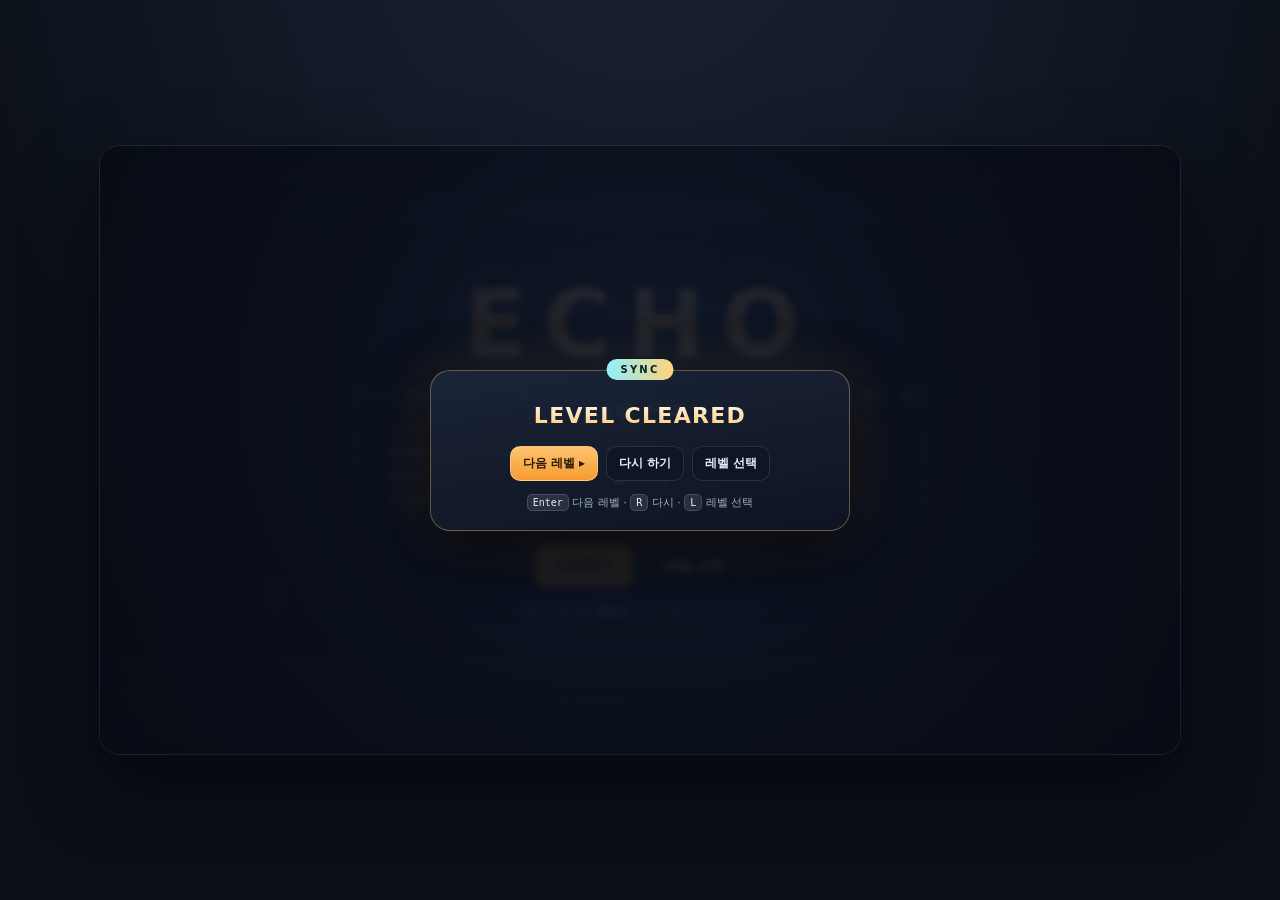
<file: echo/index.html>
<!doctype html>
<html lang="ko">
  <head>
    <meta charset="utf-8" />
    <meta name="viewport" content="width=device-width, initial-scale=1, viewport-fit=cover" />
    <meta name="theme-color" content="#0e1420" />
    <meta name="description" content="ECHO — 직전 시도의 나와 협동해 목표에 동시에 닿는 시간 에코 퍼즐 게임" />
    <title>ECHO · 시간 에코 퍼즐</title>
    <link rel="stylesheet" href="style.css" />
  </head>
  <body>
    <main class="wrap">
      <div class="stage" id="stage">
        <canvas id="game"></canvas>

        <div class="hud" id="hud" hidden>
          <div class="hud-top">
            <div class="hud-left">
              <span class="hud-level" id="hudLevel">LV 01</span>
              <span class="hud-name" id="hudName">첫 만남</span>
              <span class="echo-state" id="echoState">ECHO 없음</span>
            </div>
            <div class="hud-actions">
              <button class="btn" id="btnRetry" type="button">다시 <kbd>R</kbd></button>
              <button class="btn" id="btnLevels" type="button">레벨 <kbd>L</kbd></button>
              <button class="btn icon" id="btnSound" type="button" aria-pressed="true" aria-label="사운드">🔊</button>
            </div>
          </div>

          <div class="hud-bottom">
            <div class="hud-topline">
              <span class="attempts" id="hudAttempts">시도 1</span>
              <span class="tag" id="echoTag" hidden>혼자서는 클리어되지 않습니다 · R로 에코 만들기</span>
            </div>
            <div class="hint" id="hudHint"></div>
            <div class="keys">
              <kbd>←</kbd><kbd>→</kbd> 이동 · <kbd>Space</kbd> 점프 · <kbd>R</kbd> 다시 · <kbd>L</kbd> 레벨
            </div>
          </div>
        </div>

        <div class="pad" id="pad" hidden>
          <button class="pad-btn" data-key="left" type="button" aria-label="왼쪽">◀</button>
          <button class="pad-btn" data-key="right" type="button" aria-label="오른쪽">▶</button>
          <button class="pad-btn jump" data-key="jump" type="button" aria-label="점프">점프</button>
        </div>

        <section class="screen" id="title">
          <div class="screen-inner">
            <h1 class="logo">ECHO</h1>
            <p class="tagline">자신이 방금 지나온 경로를 1초 후의 '에코'로 재현하며 퍼즐을 푸는 타이밍 루프 게임</p>
            <ul class="rules">
              <li>현재의 나 + <b class="c-echo">직전 시도의 나(에코)</b>가 <b class="c-goal">동시에 목표</b>에 닿으면 클리어</li>
              <li>에코는 조작할 수 없고, 지형에 막히지도 않습니다. 그저 과거의 기록일 뿐입니다</li>
              <li>새 시도를 시작하면 직전 시도의 경로가 새 에코로 덮어씌워집니다</li>
            </ul>
            <div class="screen-actions">
              <button class="btn primary" id="titleStart" type="button">시작하기</button>
              <button class="btn" id="titleLevels" type="button">레벨 선택</button>
            </div>
            <p class="foot">키보드 <kbd>←</kbd><kbd>→</kbd> <kbd>Space</kbd> · 모바일은 화면 하단 버튼</p>
          </div>
        </section>

        <section class="screen" id="select" hidden>
          <div class="screen-inner">
            <h2 class="screen-title">레벨 선택</h2>
            <div class="level-grid" id="selectGrid"></div>
            <div class="screen-actions">
              <button class="btn" id="selectBack" type="button">돌아가기</button>
            </div>
          </div>
        </section>

        <section class="card-wrap" id="card" hidden>
          <div class="card">
            <div class="card-badge">SYNC</div>
            <h2 class="card-title" id="cardTitle">LEVEL CLEARED</h2>
            <p class="card-sub" id="cardSub"></p>
            <div class="card-actions">
              <button class="btn primary" id="cardNext" type="button">다음 레벨 ▸</button>
              <button class="btn" id="cardRetry" type="button">다시 하기</button>
              <button class="btn" id="cardLevels" type="button">레벨 선택</button>
            </div>
            <p class="card-foot"><kbd>Enter</kbd> 다음 레벨 · <kbd>R</kbd> 다시 · <kbd>L</kbd> 레벨 선택</p>
          </div>
        </section>
      </div>
    </main>

    <script src="levels.js"></script>
    <script src="engine.js"></script>
    <script src="audio.js"></script>
    <script src="game.js"></script>
  </body>
</html>
</file>
<file: echo/style.css>
:root {
  --bg: #0b1018;
  --panel: rgba(16, 22, 34, 0.86);
  --line: rgba(140, 170, 220, 0.18);
  --ink: #e8eefb;
  --ink-dim: #9fb0cc;
  --amber: #ffb454;
  --amber-soft: rgba(255, 180, 84, 0.16);
  --cyan: #8ff0ff;
  --cyan-soft: rgba(143, 240, 255, 0.14);
  --radius: 14px;
  --font: 'Inter', 'Pretendard', 'Apple SD Gothic Neo', 'Malgun Gothic', system-ui, -apple-system, sans-serif;
}

* { box-sizing: border-box; }

html, body {
  margin: 0;
  min-height: 100%;
  background: radial-gradient(circle at 50% -10%, #1a2334 0%, var(--bg) 60%);
  color: var(--ink);
  font-family: var(--font);
  -webkit-font-smoothing: antialiased;
}

.wrap {
  min-height: 100vh;
  min-height: 100dvh;
  display: flex;
  align-items: center;
  justify-content: center;
  padding: 16px;
}

.stage {
  position: relative;
  width: min(100%, 1080px);
  aspect-ratio: 16 / 9;
  max-height: calc(100dvh - 32px);
  border-radius: 20px;
  overflow: hidden;
  background: #0e1420;
  box-shadow: 0 0 0 1px rgba(140, 170, 220, 0.14), 0 30px 70px rgba(0, 0, 0, 0.55);
}

@media (max-aspect-ratio: 1 / 1) {
  .stage { aspect-ratio: 4 / 3; }
}

canvas#game {
  display: block;
  width: 100%;
  height: 100%;
  touch-action: none;
}

/* ---------- HUD ---------- */

.hud {
  position: absolute;
  inset: 0;
  display: flex;
  flex-direction: column;
  justify-content: space-between;
  padding: 12px;
  pointer-events: none;
}

.hud-top,
.hud-bottom {
  display: flex;
  align-items: center;
  justify-content: space-between;
  gap: 10px;
}

.hud-bottom { flex-direction: column; align-items: stretch; gap: 6px; }

.hud-left {
  display: flex;
  align-items: center;
  gap: 8px;
  padding: 7px 12px;
  border-radius: 999px;
  background: var(--panel);
  border: 1px solid var(--line);
  backdrop-filter: blur(8px);
}

.hud-level {
  font-weight: 800;
  font-size: 13px;
  letter-spacing: 0.08em;
  color: var(--amber);
}

.hud-name { font-size: 13px; font-weight: 600; }

.echo-state {
  font-size: 11px;
  font-weight: 700;
  letter-spacing: 0.06em;
  padding: 3px 8px;
  border-radius: 999px;
  color: var(--ink-dim);
  background: rgba(255, 255, 255, 0.05);
}

.echo-state.on { color: #06222b; background: var(--cyan); }

.hud-actions { display: flex; gap: 6px; pointer-events: auto; }

.btn {
  appearance: none;
  border: 1px solid var(--line);
  background: var(--panel);
  color: var(--ink);
  font-family: var(--font);
  font-size: 12px;
  font-weight: 600;
  padding: 8px 12px;
  border-radius: 10px;
  cursor: pointer;
  display: inline-flex;
  align-items: center;
  gap: 6px;
  backdrop-filter: blur(8px);
  transition: transform 0.12s ease, background 0.16s ease, border-color 0.16s ease;
}

.btn:hover { background: rgba(38, 48, 70, 0.92); border-color: rgba(160, 195, 240, 0.35); }
.btn:active { transform: translateY(1px) scale(0.985); }
.btn:focus-visible { outline: 2px solid var(--cyan); outline-offset: 2px; }
.btn.icon { padding: 8px 10px; font-size: 13px; }

.btn.primary {
  background: linear-gradient(180deg, #ffc46f, #f59b32);
  border-color: rgba(255, 214, 150, 0.6);
  color: #2a1a06;
  font-weight: 800;
}
.btn.primary:hover { filter: brightness(1.05); }

kbd {
  font-family: ui-monospace, SFMono-Regular, Menlo, monospace;
  font-size: 10px;
  padding: 2px 5px;
  border-radius: 5px;
  background: rgba(255, 255, 255, 0.10);
  border: 1px solid rgba(255, 255, 255, 0.14);
  color: var(--ink);
}

.hud-topline { display: flex; align-items: center; gap: 8px; }

.attempts {
  align-self: flex-start;
  font-size: 11px;
  font-weight: 700;
  color: var(--ink-dim);
  padding: 4px 9px;
  border-radius: 999px;
  background: var(--panel);
  border: 1px solid var(--line);
}

.tag {
  font-size: 11px;
  font-weight: 700;
  color: #ffe6b8;
  padding: 5px 10px;
  border-radius: 999px;
  background: rgba(255, 180, 84, 0.16);
  border: 1px solid rgba(255, 200, 130, 0.35);
}

.hint {
  font-size: 12px;
  line-height: 1.5;
  color: #cfe0f8;
  background: var(--panel);
  border: 1px solid var(--line);
  border-left: 3px solid var(--cyan);
  border-radius: 10px;
  padding: 8px 11px;
  max-width: 760px;
}

.keys { font-size: 11px; color: var(--ink-dim); }

/* ---------- 화면(타이틀/레벨선택) ---------- */

.screen {
  position: absolute;
  inset: 0;
  display: grid;
  place-items: center;
  padding: 20px;
  background: radial-gradient(circle at 50% 40%, rgba(20, 30, 48, 0.86), rgba(9, 13, 22, 0.94));
  backdrop-filter: blur(3px);
  animation: fade 0.25s ease;
}

.screen-inner {
  width: min(720px, 100%);
  text-align: center;
}

.logo {
  margin: 0;
  font-size: clamp(46px, 9vw, 92px);
  font-weight: 900;
  letter-spacing: 0.18em;
  background: linear-gradient(180deg, #fff6e4, #ffb454 55%, #7fe9ff);
  -webkit-background-clip: text;
  background-clip: text;
  color: transparent;
  text-shadow: 0 0 60px rgba(143, 240, 255, 0.25);
}

.tagline {
  margin: 6px 0 18px;
  font-size: clamp(12px, 1.6vw, 15px);
  color: var(--ink-dim);
  line-height: 1.6;
}

.rules {
  list-style: none;
  margin: 0 auto 20px;
  padding: 14px 16px;
  max-width: 560px;
  text-align: left;
  font-size: 12.5px;
  line-height: 1.85;
  color: #cbd8ee;
  background: rgba(255, 255, 255, 0.04);
  border: 1px solid var(--line);
  border-radius: var(--radius);
}

.rules li::before { content: '·'; margin-right: 8px; color: var(--cyan); }
.c-echo { color: var(--cyan); }
.c-goal { color: var(--amber); }

.screen-actions {
  display: flex;
  gap: 10px;
  justify-content: center;
  flex-wrap: wrap;
}

.screen-actions .btn { font-size: 14px; padding: 11px 20px; }

.foot { margin-top: 16px; font-size: 11px; color: var(--ink-dim); }

.screen-title {
  margin: 0 0 16px;
  font-size: 18px;
  letter-spacing: 0.14em;
  text-transform: uppercase;
  color: var(--ink-dim);
}

.level-grid {
  display: grid;
  grid-template-columns: repeat(auto-fit, minmax(96px, 1fr));
  gap: 10px;
  margin-bottom: 18px;
}

.lv {
  position: relative;
  display: flex;
  flex-direction: column;
  align-items: flex-start;
  gap: 4px;
  padding: 12px 12px 14px;
  min-height: 84px;
  border-radius: var(--radius);
  border: 1px solid var(--line);
  background: rgba(255, 255, 255, 0.045);
  color: var(--ink);
  font-family: var(--font);
  cursor: pointer;
  text-align: left;
  transition: transform 0.14s ease, background 0.16s ease, border-color 0.16s ease;
}

.lv:hover:not(:disabled) {
  transform: translateY(-2px);
  background: rgba(143, 240, 255, 0.10);
  border-color: rgba(143, 240, 255, 0.45);
}

.lv:disabled { opacity: 0.4; cursor: not-allowed; }

.lv.done {
  background: linear-gradient(160deg, rgba(255, 180, 84, 0.16), rgba(255, 255, 255, 0.03));
  border-color: rgba(255, 200, 130, 0.4);
}

.lv-no { font-size: 11px; font-weight: 800; color: var(--cyan); letter-spacing: 0.06em; }
.lv.done .lv-no { color: var(--amber); }
.lv-name { font-size: 13px; font-weight: 700; }
.lv-mark { position: absolute; top: 9px; right: 11px; font-size: 13px; }

/* ---------- 클리어 카드 ---------- */

.card-wrap {
  position: absolute;
  inset: 0;
  display: grid;
  place-items: center;
  background: rgba(6, 10, 18, 0.35);
  animation: fade 0.2s ease;
}

.card {
  position: relative;
  width: min(420px, calc(100% - 40px));
  padding: 26px 24px 20px;
  text-align: center;
  border-radius: 20px;
  background: linear-gradient(170deg, rgba(28, 38, 58, 0.96), rgba(14, 20, 32, 0.96));
  border: 1px solid rgba(255, 200, 130, 0.35);
  box-shadow: 0 20px 60px rgba(0, 0, 0, 0.6), 0 0 60px rgba(255, 180, 84, 0.12);
  animation: pop 0.32s cubic-bezier(0.2, 1.3, 0.4, 1);
}

.card-badge {
  position: absolute;
  top: -12px;
  left: 50%;
  transform: translateX(-50%);
  font-size: 10px;
  font-weight: 900;
  letter-spacing: 0.22em;
  padding: 5px 14px;
  border-radius: 999px;
  color: #06222b;
  background: linear-gradient(90deg, #8ff0ff, #ffd479);
}

.card-title {
  margin: 6px 0 6px;
  font-size: 22px;
  font-weight: 900;
  letter-spacing: 0.06em;
  background: linear-gradient(180deg, #fff6e4, #ffcb7a);
  -webkit-background-clip: text;
  background-clip: text;
  color: transparent;
}

.card-sub { margin: 0 0 18px; font-size: 13px; color: var(--ink-dim); }
.card-actions { display: flex; gap: 8px; justify-content: center; flex-wrap: wrap; }
.card-foot { margin: 14px 0 0; font-size: 11px; color: var(--ink-dim); }

/* ---------- 모바일 패드 ---------- */

.pad {
  position: absolute;
  left: 0;
  right: 0;
  bottom: 0;
  display: flex;
  gap: 12px;
  padding: 12px 14px calc(14px + env(safe-area-inset-bottom));
  pointer-events: none;
}

.pad-btn {
  pointer-events: auto;
  flex: 0 0 auto;
  min-width: 64px;
  height: 58px;
  border-radius: 16px;
  border: 1px solid var(--line);
  background: rgba(20, 28, 44, 0.72);
  color: var(--ink);
  font-size: 18px;
  font-weight: 800;
  font-family: var(--font);
  backdrop-filter: blur(6px);
  -webkit-tap-highlight-color: transparent;
  touch-action: none;
  user-select: none;
}

.pad-btn.jump { margin-left: auto; min-width: 92px; color: var(--amber); }
.pad-btn.down { background: rgba(143, 240, 255, 0.22); transform: translateY(1px); }

@keyframes fade { from { opacity: 0; } to { opacity: 1; } }
@keyframes pop {
  from { opacity: 0; transform: scale(0.9) translateY(8px); }
  to { opacity: 1; transform: scale(1) translateY(0); }
}

@media (prefers-reduced-motion: reduce) {
  * { animation-duration: 0.001s !important; transition-duration: 0.001s !important; }
}
</file>
